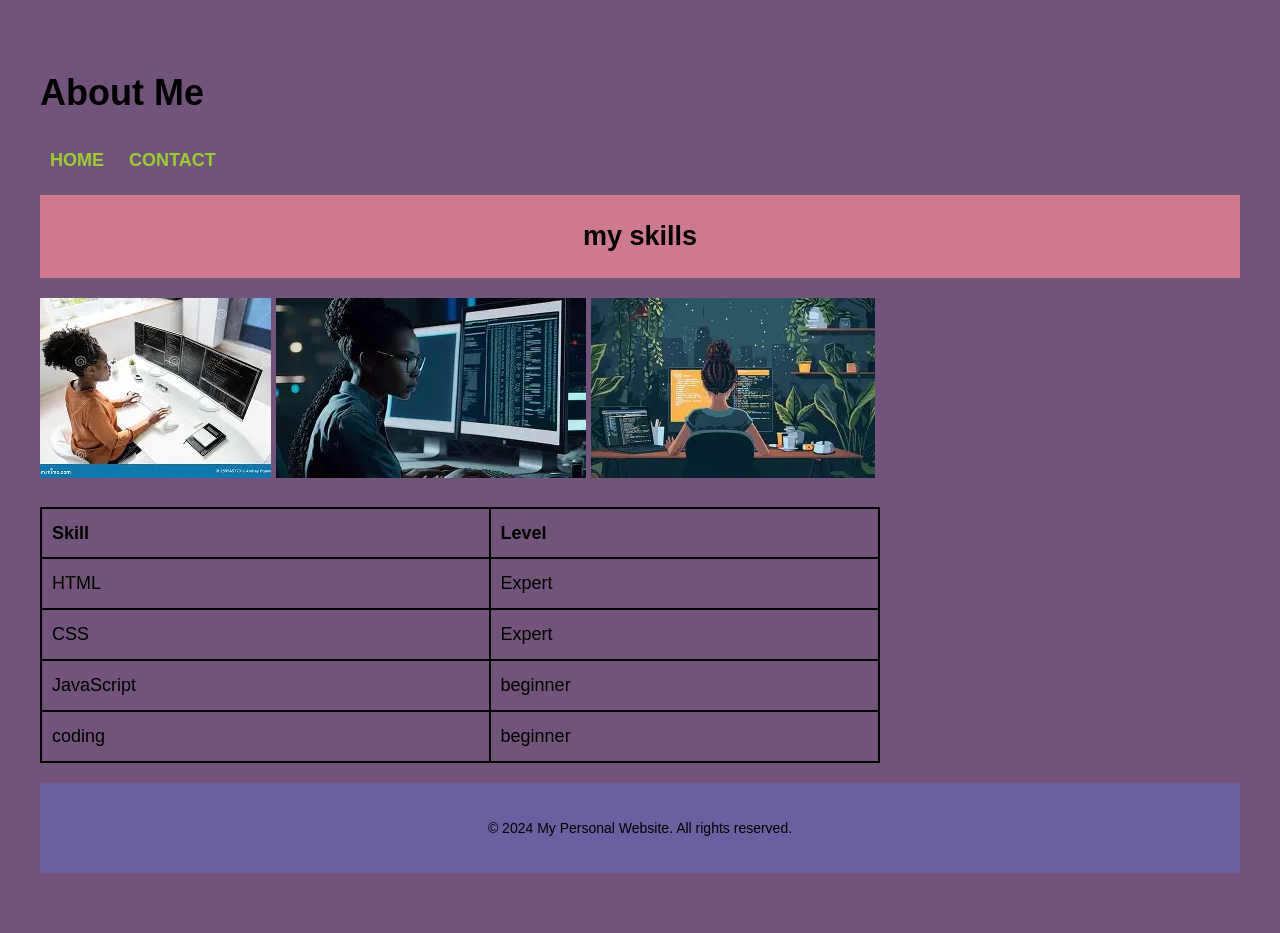
<file: personal_website/about.html>
<!DOCTYPE html>
<html lang="en">
<head>
    <meta charset="UTF-8">
    <meta name="viewport" content="width=device-width, initial-scale=1.0">
    <title>About Me</title>
    <link rel="stylesheet" href="style.css">
    
</head>
<body>
    <header>
        <h1 id="about">About Me</h1>
        <nav>
            <a href="index.html">HOME</a>
            <a href="contact.html">CONTACT</a>
        </nav>
    </header>
    <main>
        <section>
            <h2 id="skills">my skills</h2>
            <img src="/OIP (4).webp" alt="skills icon" class="skills-icon">
            <img src="/OIP (5).webp" alt="skills icon" class="skills-icon">
            <img src="/OIP (6).webp" alt="skills icon" class="skills-icon">

<table>
    <tr>
        <th>Skill</th>
        <th>Level</th>
    </tr>
    <tr>
        <td>HTML</td>
        <td>Expert</td>
    </tr>
    <tr>
        <td>CSS</td>
        <td>Expert</td>
    </tr>
    <tr>
        <td>JavaScript</td>
        <td>beginner</td>
    </tr>
    <tr>
        <td>coding</td>
        <td>beginner</td>
    </tr>
</table>
        </section>
    </main>
    <footer>
        <p class="footer-text">&copy; 2024 My Personal Website. All rights reserved.</p>
    </footer>
</body>
</html>
</file>
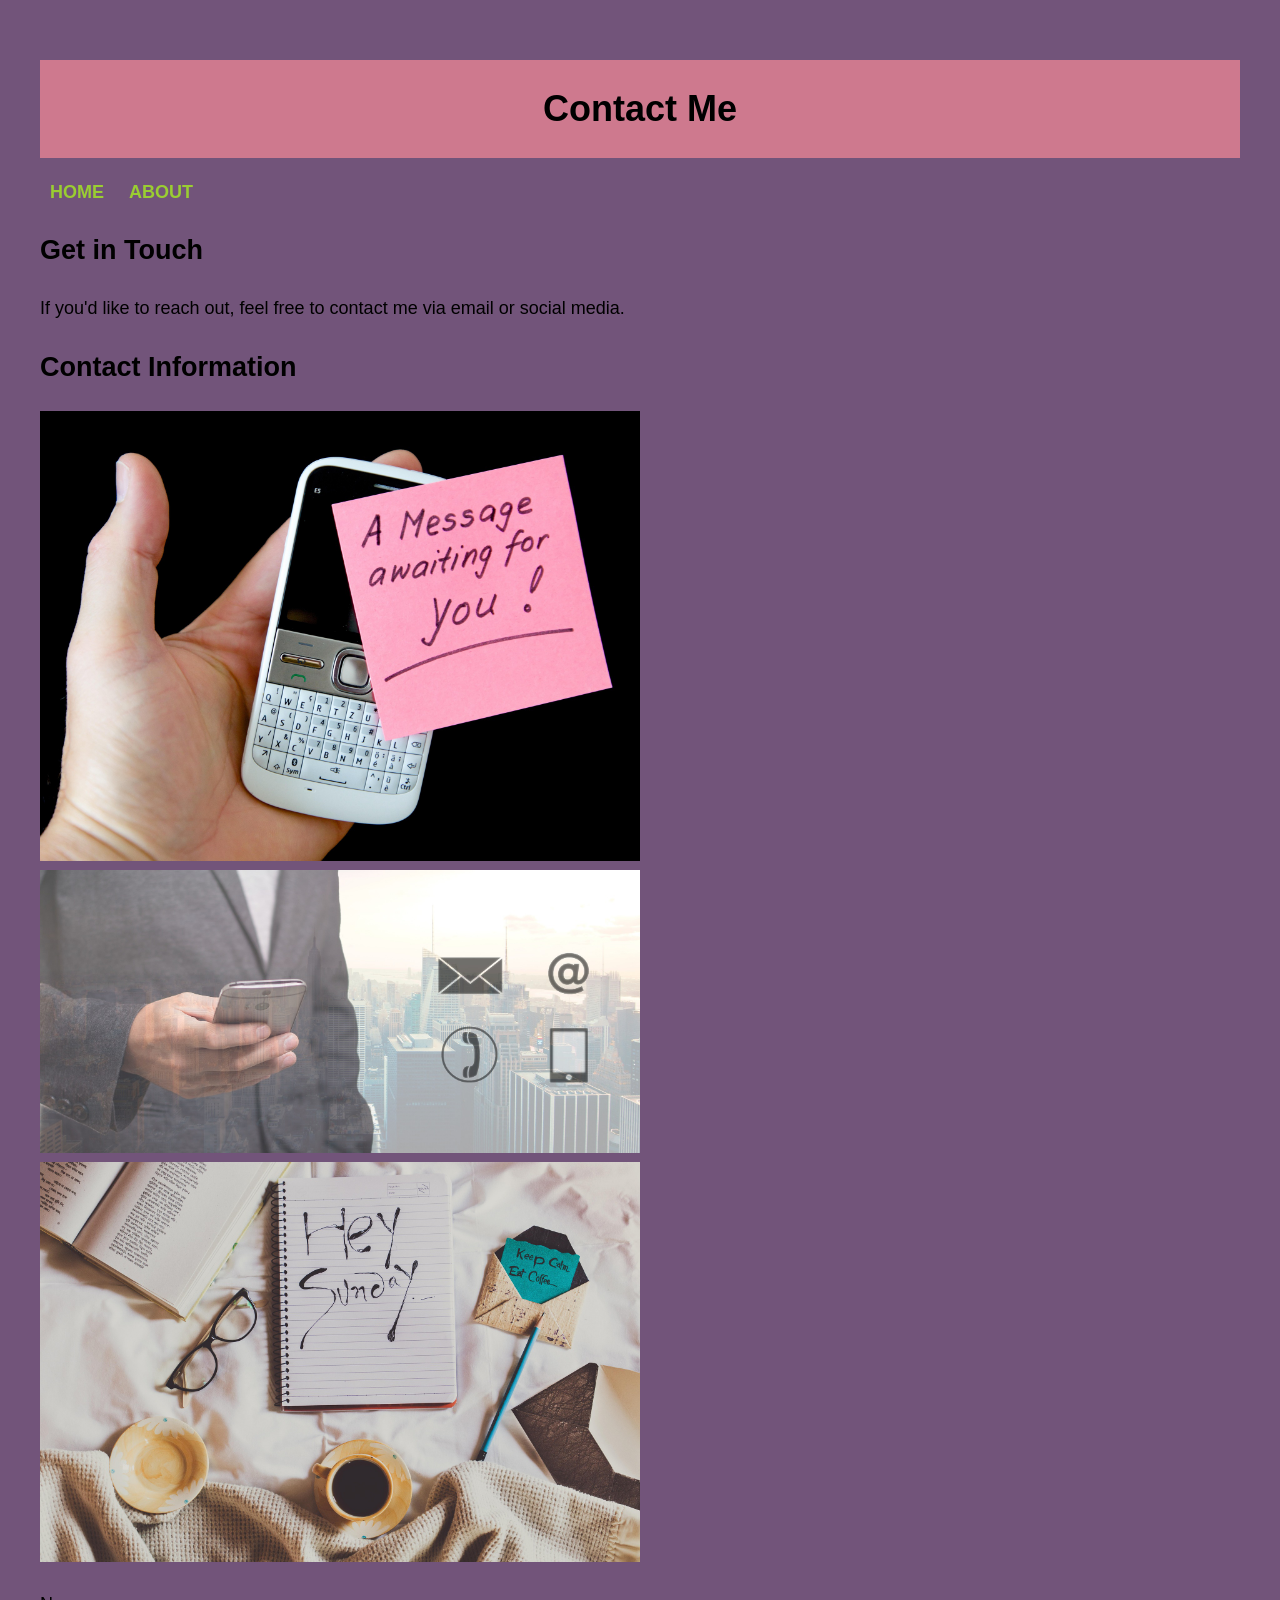
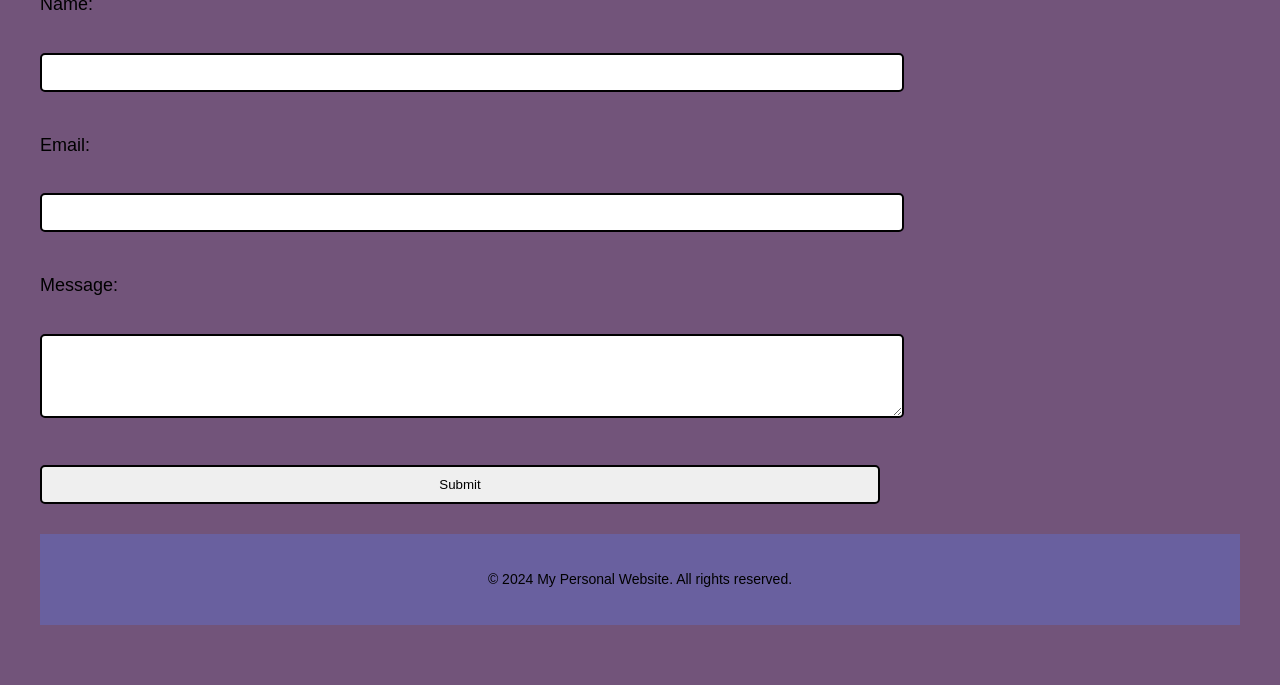
<file: personal_website/contact.html>
<!DOCTYPE html>
<html lang="en">
<head>
    <meta charset="UTF-8">
    <meta name="viewport" content="width=device-width, initial-scale=1.0">
    <title>Contact </title>
    <link rel="stylesheet" href="style.css">
</head>
<body>
    <header>
        <h1 id="contact">Contact Me</h1>
        <nav>
            <a href="index.html">HOME</a>
            <a href="about.html">ABOUT</a>
        </nav>
    </header>
    <main>
        <section>
            <h2>Get in Touch</h2>
            <p class="contact-description">If you'd like to reach out, feel free to contact me via email or social media.</p>
            <h1 id="contact-info">Contact Information</h1>
            <img src="/422737-hand-859509_1920.jpg" alt="email icon" class="contact-icon">
  <img src="/tumisu-contact-us-4193523_1920.jpg" alt="social media icon" class="contact-icon">      
  <img src="/rahulpandit-flatlay-5169985_1920.jpg" alt="phone icon" class="contact-icon">
  
            <form>
                <label for="name">Name:</label><br>
                <input type="text" id="name" name="name"><br><br>
                <label for="email">Email:</label><br>
                <input type="email" id="email" name="email"><br><br>
                <label for="message">Message:</label><br>
                <textarea id="message" name="message" rows="4" cols="50"></textarea><br><br>
                <input type="submit" value="Submit">
            </form>
        </section>
    </main>
    <footer>
        <p class="footer-text">&copy; 2024 My Personal Website. All rights reserved.</p>
    </footer>
</body>
</html>
</file>
<file: personal_website/style.css>
body {
    font-family: Arial, sans-serif;
    line-height: 1.6;
    margin: 20px;
    padding: 20px;
    background-color: #72547a;
    font-size: 18px;
}

#header{
    background-color: #ce798e;
    padding: 20px;
    text-align: center;
}
#profile {
    background-color: #69609f;
    padding: 20px;
    text-align: center;
    margin: 20px 0;
}
.profile-description {
    font-size: 20px;
    color: black;
}

.profile-pic {
    border-radius: 50%;
    width: 150px;
    height: 150px;
    margin-top: 20px;
}
#skills {
    background-color: #ce798e;
    padding: 20px;
    text-align: center;
    margin: 20px 0;
}
#contact {
    background-color: #ce798e;
    padding: 20px;
    text-align: center;
    margin: 20px 0;
}
#footer {
    background-color: 69609f;
    padding: 20px;
    text-align: center;
    margin: 20px 0;
}
.footer-text {
    font-size: 14px;
    color: black;
}
.box {
    border: 1px solid #ddd;
    border-radius: 4px;
    padding: 12px;
    margin: 12px 0;
}
nav a {
    margin: 0 10px;
    text-decoration: none;
    color: #333;
    color:yellowgreen;
    font-weight:bold;
}
nav a:hover {
    text-decoration: underline;
}
img {
    max-width: 50%;
    height: auto;
}
table {
    width: 70%;
    border-collapse: collapse;
    margin: 20px 0;
}
table, th, td {
    border: 2px solid black;
}
th, td {
    padding: 10px;
    text-align: left;
}
form {
    margin: 20px 0;
}
form label {
    display: block;
    margin-bottom: 5px;
}
form input, form textarea {
    width: 70%;
    padding: 10px;
    margin-bottom: 10px;
    border: 2px solid black;
    border-radius: 5px;
}
button {
    padding: 10px 20px;
    background-color: #333;
    color: #fff;
    border: none;
    border-radius: 4px;
    cursor: pointer;
}
button:hover {
    background-color: #555;
}
footer {
    background-color: #69609f;
    padding: 20px;
    text-align: center;
    margin: 20px 0;
}
</file>
